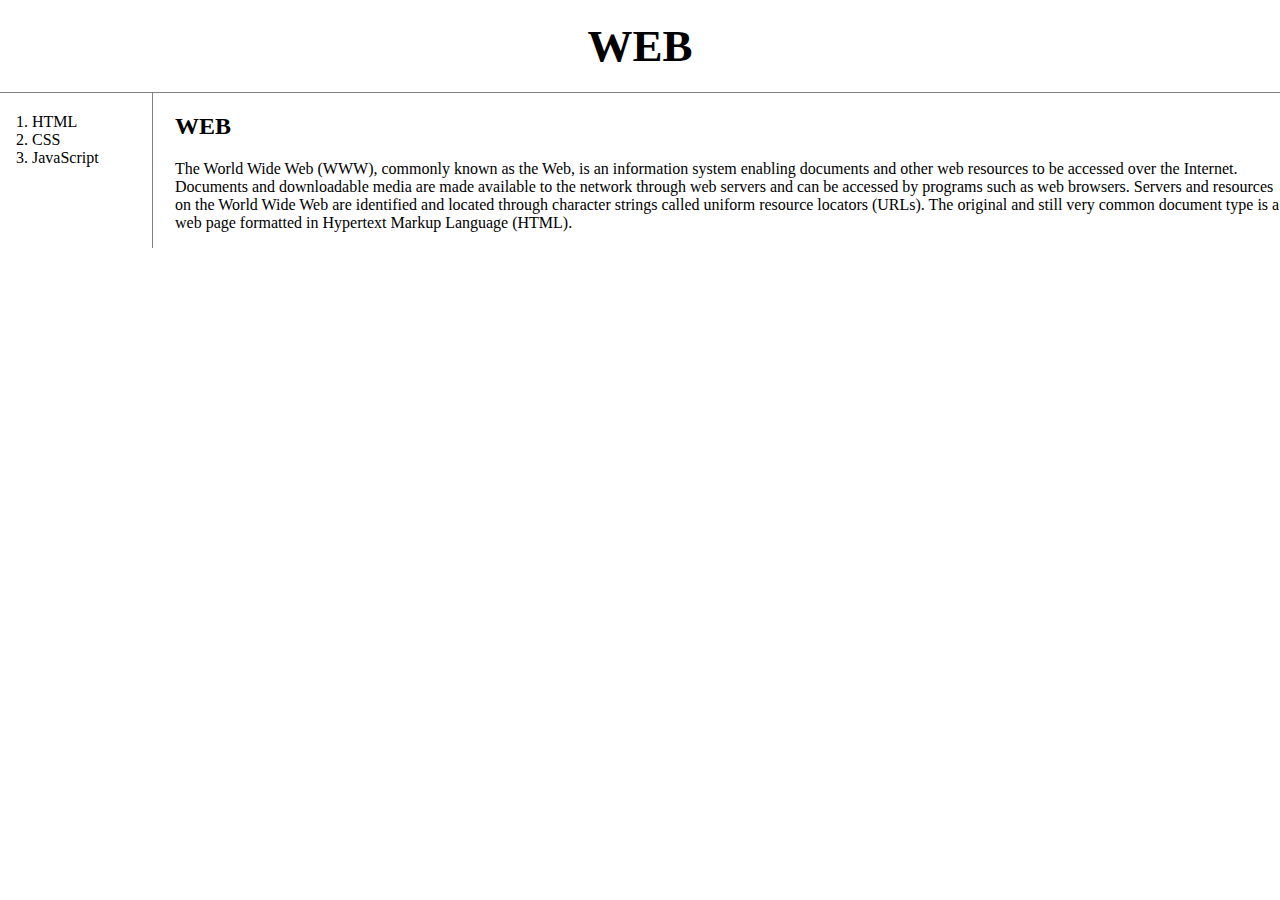
<file: index.html>
<!doctype html> <!-- 이 웹페이지는 html로서 만들어졌다. -->
<html> <!-- <html> <head></head>-<body></body> </html>-->

<head> <!-- <head></head> :본문을 설명하는 태그 -->
<title>WEB1 - web</title> <!-- <title></title> : 웹 페이지 제목(탭에 나타나는 이름), 검색 엔진이 웹 페이지를 분석할 때 중요한 정보 -->
<meta charset="utf-8"> <!-- 웹페이지가 저장된 문자 표현 방식/웹브라우저가 웹페이지를 해석하는 방식을 utf-8로 일치시키기 -->
<link rel="stylesheet" href="style.css">
</head>

<body><!-- <body></body> : 본문 -->
<h1><a href="index.html">WEB</a></h1><!-- WEB을 클릭하면 index.html로 이동 -->

<!--- 
<li></li> : list, 목차 표현
<ul></ul> : unordered list, 순서 구분이 없는 목록 구분 경계 태그
<ol></ol> : ordered list, 순서가 있는 목록 구분 경계 태그 -->
<div id="grid">
    <ol>
        <li><a href="1.html">HTML</a></li>
        <li><a href="2.html">CSS</a></li>
        <li><a href="3.html">JavaScript</a></li>
    </ol>
    <div id="article">    
        <h2>WEB</h2> <!-- <h1></h1> : 제목 1  -->

        <!-- 
        <p></p> : 단락, 단락 간 간격 고정 
        <a href="(link)" target="_blank" title="(title)"></a> : a -> anchor, href -> hypertext reference/ target="_blank" : 새 창에서 열기
        -->
        <p>The World Wide Web (WWW), commonly known as the Web, is an information system enabling documents and other web resources to be accessed over the Internet.
            Documents and downloadable media are made available to the network through web servers and can be accessed by programs such as web browsers. 
            Servers and resources on the World Wide Web are identified and located through character strings called uniform resource locators (URLs). 
            The original and still very common document type is a web page formatted in Hypertext Markup Language (HTML). </p>
    </div>
</div> 
</body>
   
</html>
</file>
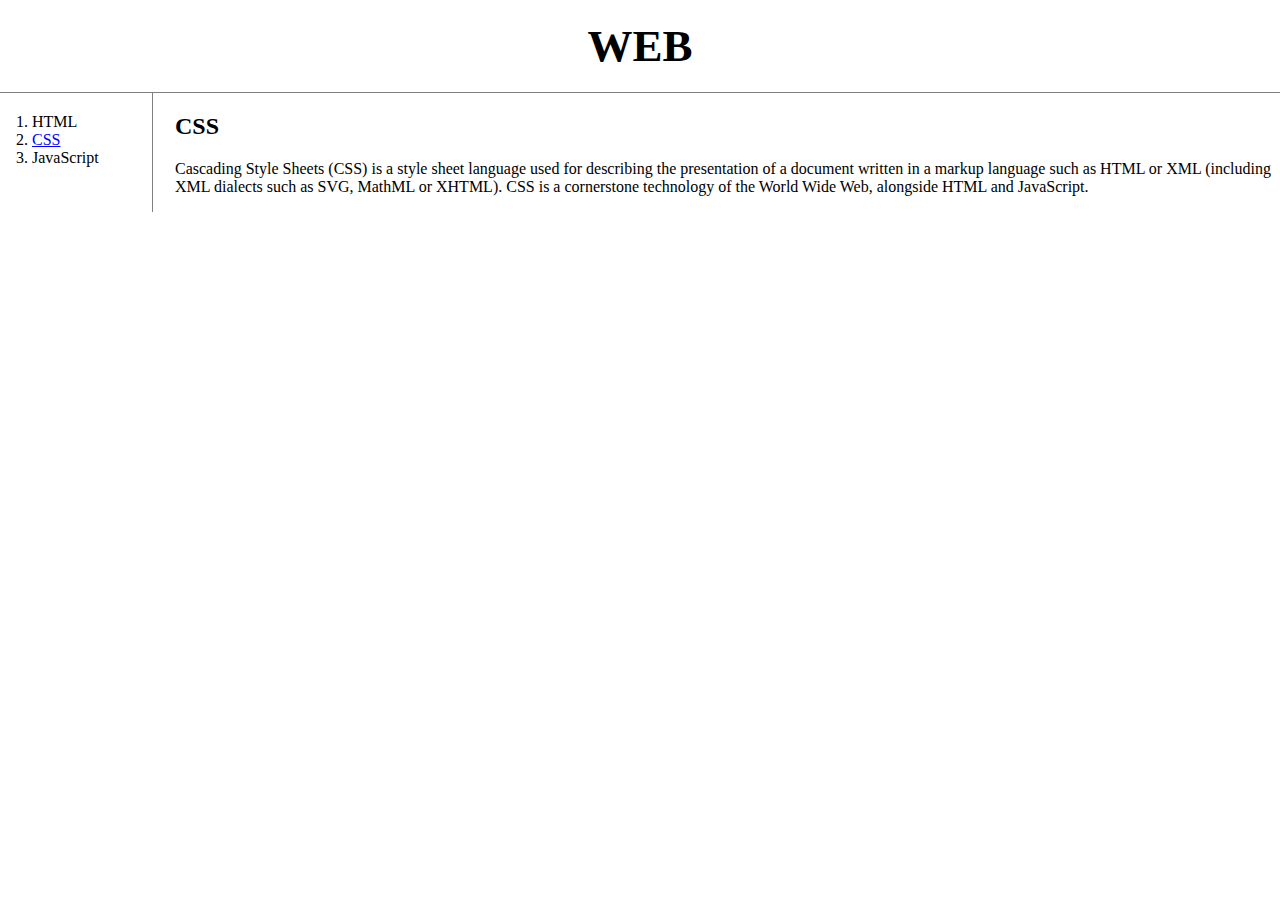
<file: 2.html>
<!doctype html> <!-- 이 웹페이지는 html로서 만들어졌다. -->
<html> <!-- <html> <head></head>-<body></body> </html>-->

<head> <!-- <head></head> :본문을 설명하는 태그 -->
<title>WEB1 - css</title> <!-- <title></title> : 웹 페이지 제목(탭에 나타나는 이름), 검색 엔진이 웹 페이지를 분석할 때 중요한 정보 -->
<meta charset="utf-8"> <!-- 웹페이지가 저장된 문자 표현 방식/웹브라우저가 웹페이지를 해석하는 방식을 utf-8로 일치시키기 -->
<link rel="stylesheet" href="style.css">
</head>

<body><!-- <body></body> : 본문 -->
<h1><a href="index.html">WEB</a></h1><!-- WEB을 클릭하면 index.html로 이동 -->

<!--- 
<li></li> : list, 목차 표현
<ul></ul> : unordered list, 순서 구분이 없는 목록 구분 경계 태그
<ol></ol> : ordered list, 순서가 있는 목록 구분 경계 태그 -->
<div id="grid">
    <ol>
        <li><a href="1.html">HTML</a></li>
        <li><a href="2.html"
        style="color:blue;text-decoration:underline">CSS</a></li>
        <li><a href="3.html">JavaScript</a></li>
    </ol>

    <div id="article">    
        <h2>CSS</h2> <!-- <h1></h1> : 제목 1  -->
        <p>Cascading Style Sheets (CSS) is a style sheet language used for describing the presentation of a document written in a markup language such as HTML or XML (including XML dialects such as SVG, MathML or XHTML). 
            CSS is a cornerstone technology of the World Wide Web, alongside HTML and JavaScript.</p>
    </div>
</div>
</body>
    
</html>
</file>
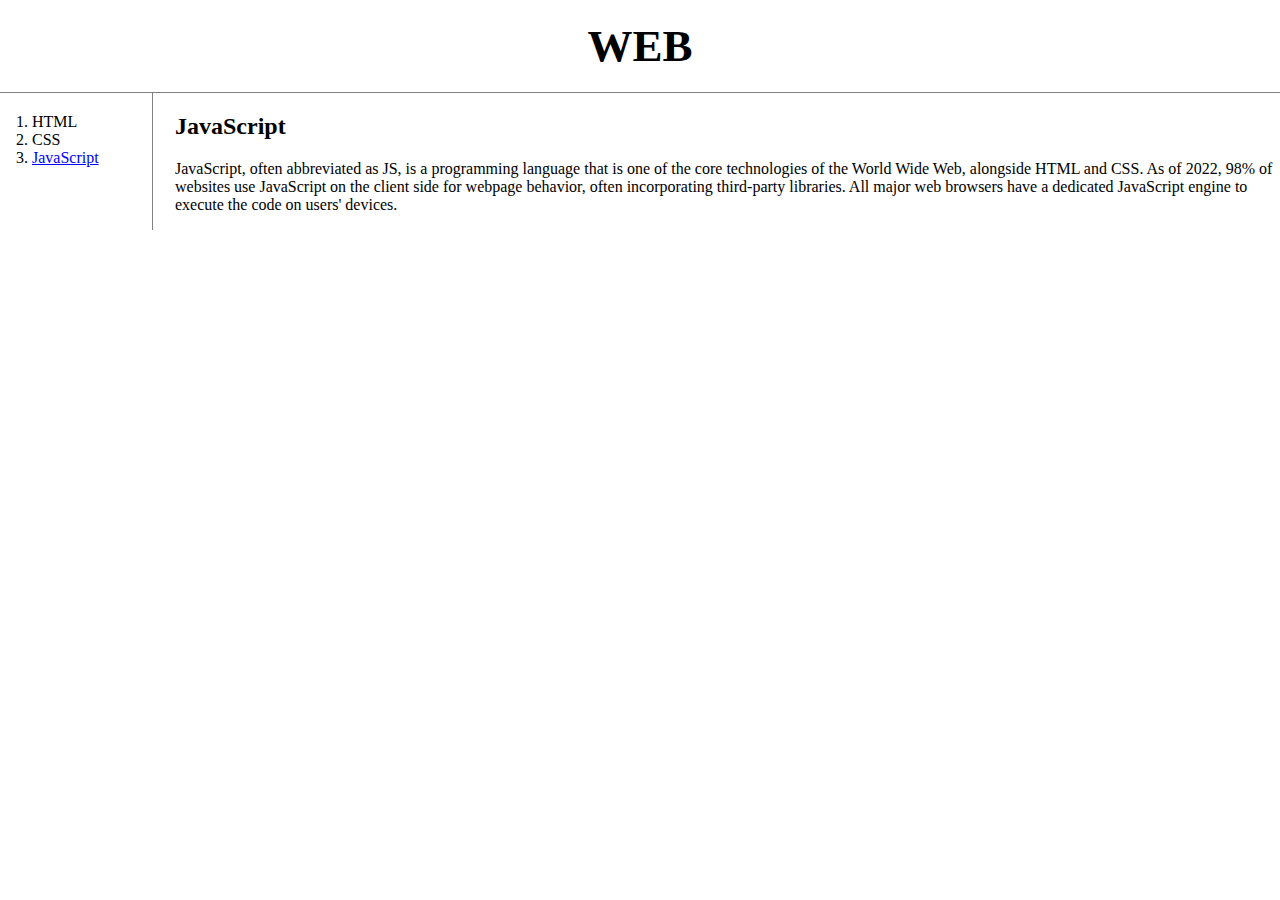
<file: 3.html>
<!doctype html> <!-- 이 웹페이지는 html로서 만들어졌다. -->
<html> <!-- <html> <head></head>-<body></body> </html>-->

<head> <!-- <head></head> :본문을 설명하는 태그 -->
<title>WEB1 - javascript</title> <!-- <title></title> : 웹 페이지 제목(탭에 나타나는 이름), 검색 엔진이 웹 페이지를 분석할 때 중요한 정보 -->
<meta charset="utf-8"> <!-- 웹페이지가 저장된 문자 표현 방식/웹브라우저가 웹페이지를 해석하는 방식을 utf-8로 일치시키기 -->
<link rel="stylesheet" href="style.css">
</head>

<body><!-- <body></body> : 본문 -->
<h1><a href="index.html">WEB</a></h1><!-- WEB을 클릭하면 index.html로 이동 -->

<!--- 
<li></li> : list, 목차 표현
<ul></ul> : unordered list, 순서 구분이 없는 목록 구분 경계 태그
<ol></ol> : ordered list, 순서가 있는 목록 구분 경계 태그 -->
<div id="grid">
    <ol>
        <li><a href="1.html">HTML</a></li>
        <li><a href="2.html">CSS</a></li>
        <li><a href="3.html"
        style="color:blue;text-decoration:underline">JavaScript</a></li>
    </ol>
    <div id="article">    
        <h2>JavaScript</h2> <!-- <h1></h1> : 제목 1  -->

        <!-- 
        <p></p> : 단락, 단락 간 간격 고정 
        <a href="(link)" target="_blank" title="(title)"></a> : a -> anchor, href -> hypertext reference/ target="_blank" : 새 창에서 열기
        -->
        <p>JavaScript, often abbreviated as JS, is a programming language that is one of the core technologies of the World Wide Web, alongside HTML and CSS. 
            As of 2022, 98% of websites use JavaScript on the client side for webpage behavior, often incorporating third-party libraries. 
            All major web browsers have a dedicated JavaScript engine to execute the code on users' devices.</p>
    </div>
</div> 
</body>
    
</html>
</file>
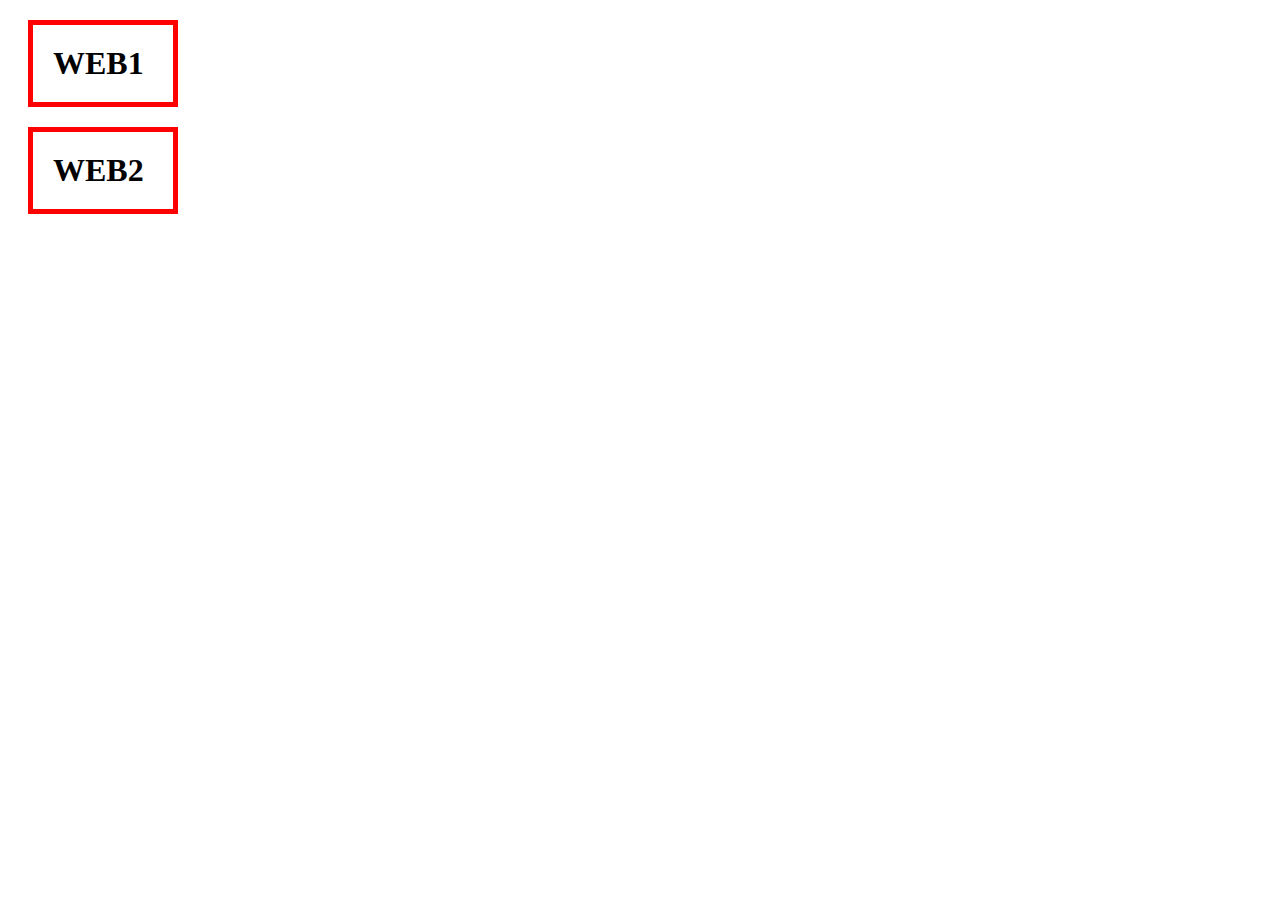
<file: box.html>
<!doctype html> <!-- 이 웹페이지는 html로서 만들어졌다. -->
<html> <!-- <html> <head></head>-<body></body> </html>-->

<head> <!-- <head></head> :본문을 설명하는 태그 -->
<title>WEB1 - html</title> <!-- <title></title> : 웹 페이지 제목(탭에 나타나는 이름), 검색 엔진이 웹 페이지를 분석할 때 중요한 정보 -->
<meta charset="utf-8"> <!-- 웹페이지가 저장된 문자 표현 방식/웹브라우저가 웹페이지를 해석하는 방식을 utf-8로 일치시키기 -->
<style>
    h1{
        border: 5px solid red;
        padding: 20px;
        margin: 20px;
        display: block;
        width: 100px;
    }
</style>
</head>

<body><!-- <body></body> : 본문 -->
<h1>WEB1</h1>
<h1>WEB2</h1>
</body>
    
</html>
</file>
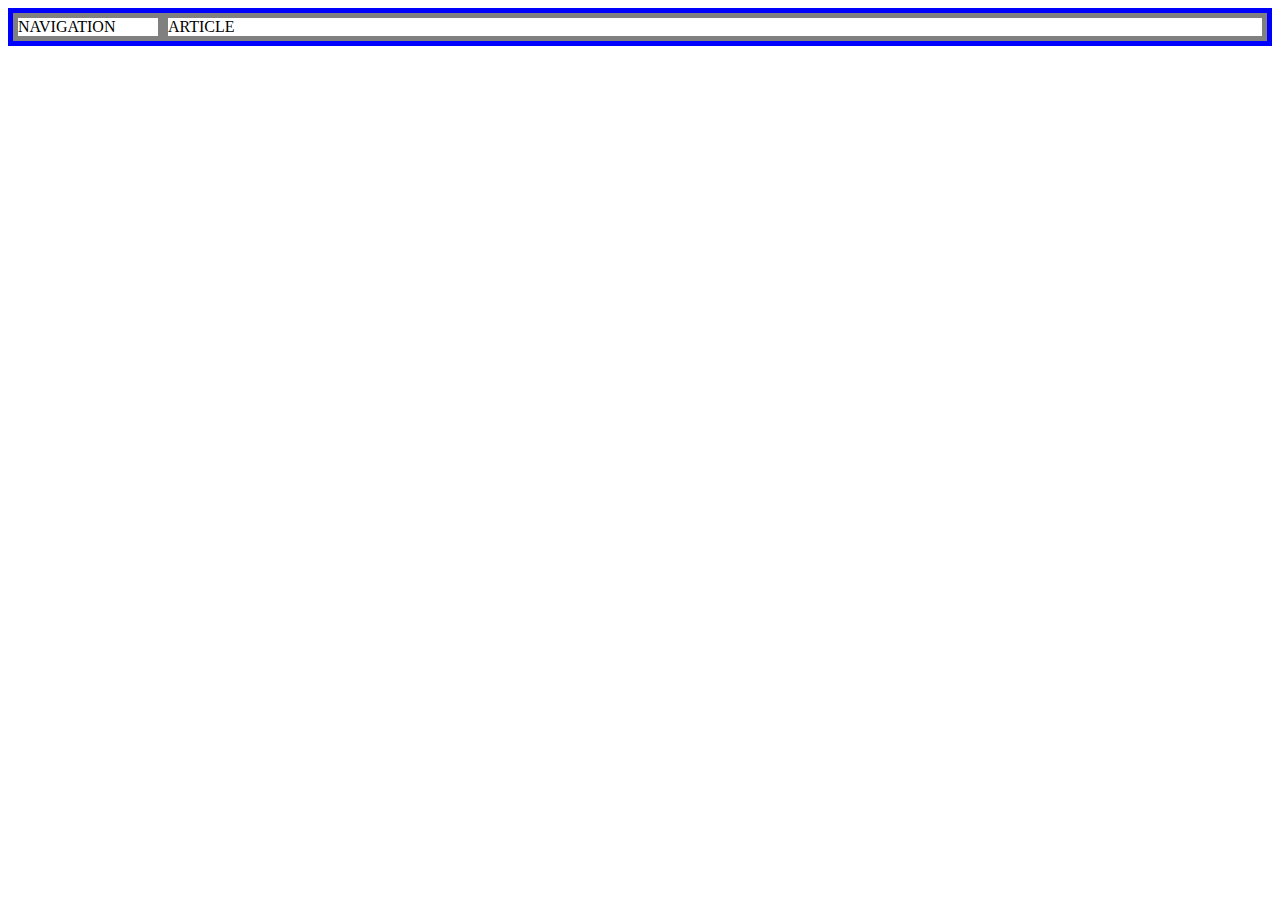
<file: grid.html>
<!doctype html> <!-- 이 웹페이지는 html로서 만들어졌다. -->
<html> <!-- <html> <head></head>-<body></body> </html>-->

<head> <!-- <head></head> :본문을 설명하는 태그 -->
<title></title> <!-- <title></title> : 웹 페이지 제목(탭에 나타나는 이름), 검색 엔진이 웹 페이지를 분석할 때 중요한 정보 -->
<meta charset="utf-8"> <!-- 웹페이지가 저장된 문자 표현 방식/웹브라우저가 웹페이지를 해석하는 방식을 utf-8로 일치시키기 -->
<style>
    #grid {
        border: 5px solid blue;
        display: grid;
        grid-template-columns: 150px 1fr;
    }
    div {
        border: 5px solid gray;
    }
</style>
</head>

<body><!-- <body></body> : 본문 -->
    <div id="grid">
        <div>NAVIGATION</div>
        <div>ARTICLE</div>
    </div>
</body>
    
</html>
</file>
<file: style.css>
body {
    margin: 0;
}
a {
    color : black;
    text-decoration: none;
}
h1 {
    font-size: 45px;
    text-align: center;
    border-bottom: 1px solid gray;
    margin: 0; 
    padding: 20px;
}
ol {
    border-right: 1px solid gray;
    width: 100px;
    margin: 0;
    padding: 20px;
}
#grid{
    display: grid;
    grid-template-columns: 150px 1fr;
}
#grid ol {
    padding-left: 32px;
}
#article{
    padding-left: 25px;
}
@media(max-width: 800px) {
    ol {
        border-right: none;
    }
    #grid{
        display: block;
    }
    h1 {
        border-bottom: none;
    }
}
</file>
